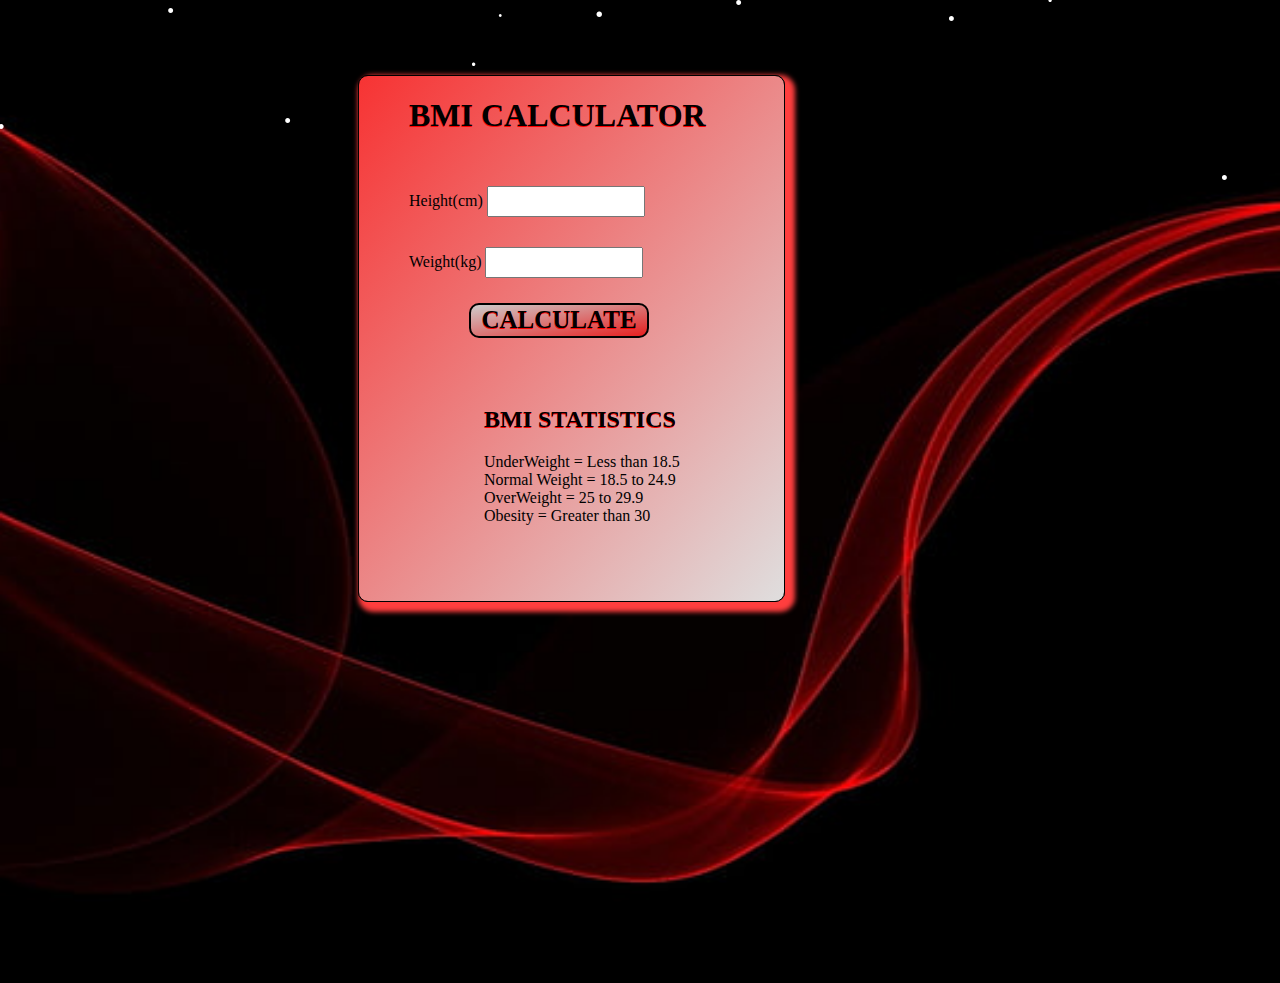
<file: index.html>
<!DOCTYPE html>
<html lang="en">
<head>
	<meta charset="UTF-8">
	<meta http-equiv="X-UA-Compatible" content="IE=edge">
	<meta name="viewport" content="width=device-width, initial-scale=1.0">
	<title>BMI Calculator</title>
	<link rel="stylesheet" type="text/css" href="bmi.css">
</head>
<body>
	<div id ="container">
		<h1><span class="des">BMI CALCULATOR</span></h1>
		Height(cm)
		<input type="text" id="cm" > <br/>
		Weight(kg)
		<input type="text" id="kg" > <br/>
		<input type="submit" id="submit" value="Calculate"> <br/><br/>
	  <div id="result"></div>
     <div id ="weightguide">

		  <h2><span class="des"> BMI Statistics</span></h2>
			UnderWeight = Less than 18.5<br/>
			Normal Weight = 18.5 to 24.9<br/>
	                OverWeight = 25 to 29.9<br/>
			Obesity = Greater than 30<br/>
	 </div>		
</div>
<script src ="bmi.js"> </script>
</body>
</html>
</file>
<file: bmi.css>
#container {

width :375px;
height:525px;
margin-left:350px;
margin-top:75px;
background-color: yellow;
border: 1px solid #000;
/*background: linear-gradient(to bottom right, rgb(119, 118, 118), rgb(255, 184, 184));*/
box-shadow: 5px 5px 5px 5px rgb(255, 62, 62);
border-radius:10px;
padding-left: 50px;
background: linear-gradient(to bottom right, #f73333, rgb(223, 222, 222));
}

#cm {

	width:150px;
	height:25px;
	margin-top: 30px;
   
}

#kg{
    width:150px;
	height:25px;
	margin-top: 30px;
}

#weightguide {

margin-left: 75px;
margin-top: 50px;


}

#result {

	font-size:35px;
	margin-left: 90px;
	color:rgb(14, 14, 15);
	text-shadow: 0 1px red;;
}

#submit{

	width:180px;
	height:35px;
	margin-left:60px;
	margin-top: 25px;
	border-radius: 10px;
	border-style: none;
	
	
	font-size:25px;
	text-transform: uppercase;
  font-weight: bolder;
  color:black;
  background-color: rgb(27, 27, 27);
}
#submit{
	
	/*background-color: rgba(255, 255, 255, 0.5);*/
	background: linear-gradient(to bottom right, rgb(206, 204, 204), rgb(231, 31, 31));
	
	
	border: 2px solid black;
	font-family: "sans-serif";

	text-shadow: 0 1px red;
	transition-property: all;
	transition-duration: .5s;
	align-items: center;
  } 
  #submit:hover
  {
	width:200px;
	box-shadow:0 0 40px rgb(24, 2, 2);
	background-color:rgba(15, 1, 1, 1);}
     
	#submit:disabled{
	cursor: not-allowed;
	border: 2px solid gray;
	background-color: rgba(17, 16, 16, 0.5);
  }
body {

	background-image: url("bg.jpg");
	background-size: cover;
	background-position: center;
	background-repeat: no-repeat;
	height: 100vh;
  }
}

h1{

	padding-left:15px;
	padding-top:25px;
}
.des
{
  text-transform: uppercase;
font-weight: bolder;
    animation:changedes 1s infinite;
	text-shadow: 0 1px red;
}
@keyframes changedes
{
    0%{color: rgb(214, 14, 14);}
   25%{color:rgb(17, 31, 29);}
    50%{color:rgb(233, 192, 12);}
	100%{color:rgb(24, 7, 63);}
   

}
</file>
